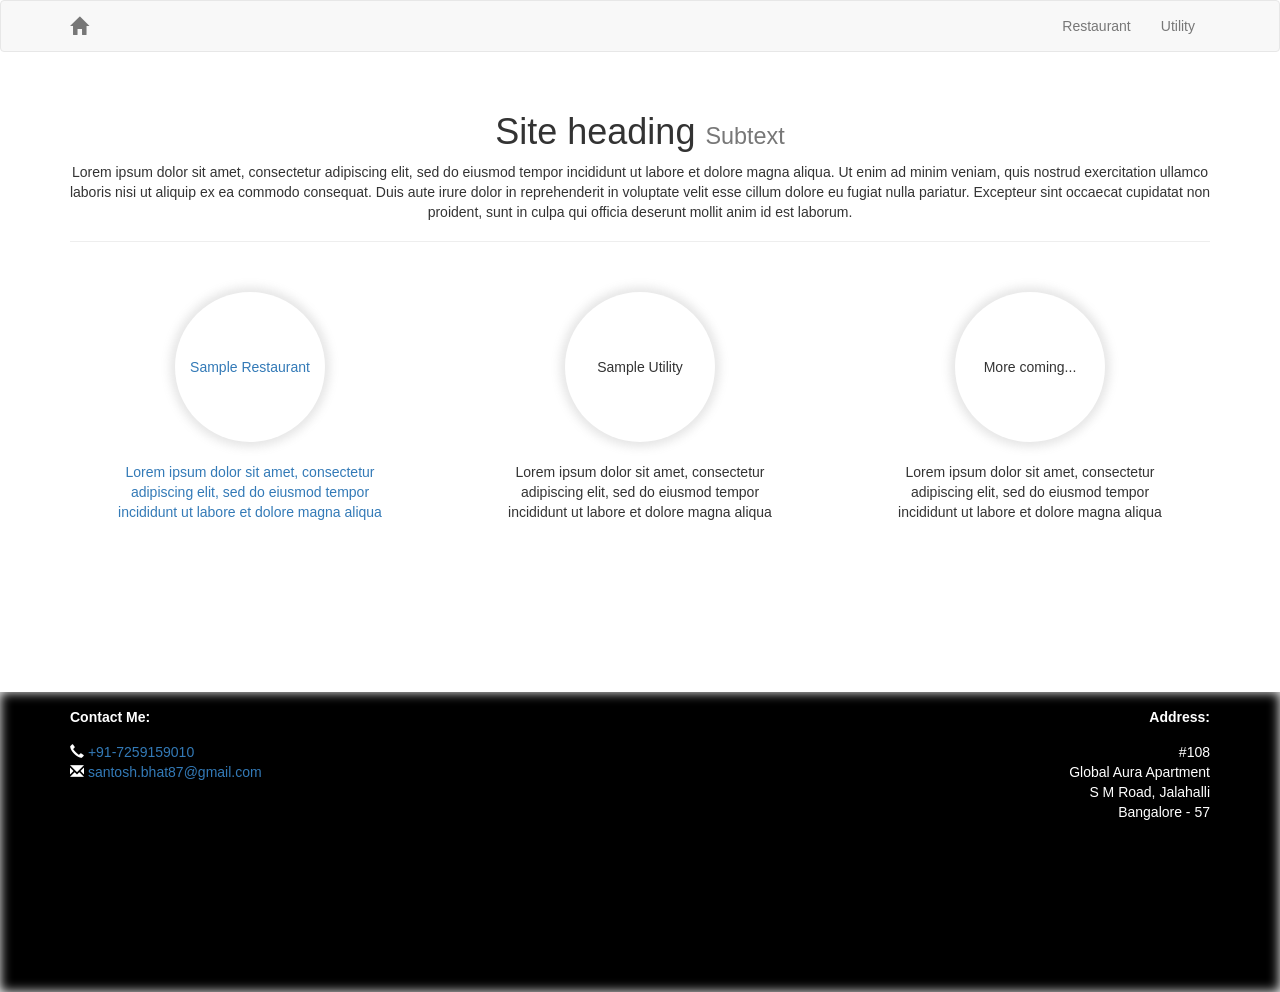
<file: index.html>
<!DOCTYPE html>
<html>
<head>
    <title>Santosh's web site</title>
	<meta charset="utf-8" />
    <meta name="viewport" content="width=device-width, initial-scale=1, shrink-to-fit=no" />
    <script src="Scripts/jquery-1.9.1.js"></script>
    <script src="Scripts/bootstrap.js"></script>
    <script src="Scripts/angular.js"></script>
    <link href="Content/bootstrap.css" rel="stylesheet" />
    <link href="Content/main/main.css" rel="stylesheet" />
</head>
<body>
    <nav class="nav navbar navbar-default">
        <div class="container">
            <div class="navbar-header">
                <button type="button" class="navbar-toggle collapsed" data-toggle="collapse" data-target="#navbar-items" aria-expanded="false">
                    <span class="sr-only">Toggle navigation</span>
                    <span class="icon-bar"></span>
                    <span class="icon-bar"></span>
                    <span class="icon-bar"></span>
                </button>
                <a class="navbar-brand" href="default.html"><span class="glyphicon glyphicon-home"></span></a>
            </div>
            <div class="collapse navbar-collapse" id="navbar-items">
                <ul class="nav navbar-nav navbar-right">
                    <li><a href="restaurant/restaurant.html">Restaurant</a></li>
                    <li><a href="#">Utility</a></li>
                </ul>
            </div>
        </div>
    </nav>
    <div class="container">
        <div class="page-header text-center">
            <h1>Site heading <small>Subtext </small></h1>
            <div class="row">
                <p>Lorem ipsum dolor sit amet, consectetur adipiscing elit, sed do eiusmod tempor incididunt ut labore et dolore magna aliqua. Ut enim ad minim veniam, quis nostrud exercitation ullamco laboris nisi ut aliquip ex ea commodo consequat. Duis aute irure dolor in reprehenderit in voluptate velit esse cillum dolore eu fugiat nulla pariatur. Excepteur sint occaecat cupidatat non proident, sunt in culpa qui officia deserunt mollit anim id est laborum.</p>
            </div>
        </div>
    </div>
    <div class="container extra-margin-top-20">
        <div class="row">
            <div class="col-xs-12 col-sm-12 col-md-4 text-center">
                <div class="tile">
                    <a href="restaurant/restaurant.html">
                        <div class="circle">
                            Sample Restaurant
                        </div>
                        <p>Lorem ipsum dolor sit amet, consectetur adipiscing elit, sed do eiusmod tempor incididunt ut labore et dolore magna aliqua</p>
                    </a>
                </div>
            </div>
            <div class="col-xs-12 col-sm-12 col-md-4 text-center">
                <div class="tile">
                    <div class="circle">
                        Sample Utility
                    </div>
                    <p>Lorem ipsum dolor sit amet, consectetur adipiscing elit, sed do eiusmod tempor incididunt ut labore et dolore magna aliqua</p>
                </div>
            </div>
            <div class="col-xs-12 col-sm-12 col-md-4 text-center">
                <div class="tile">
                    <div class="circle">
                        More coming...
                    </div>
                    <p>Lorem ipsum dolor sit amet, consectetur adipiscing elit, sed do eiusmod tempor incididunt ut labore et dolore magna aliqua</p>
                </div>
            </div>
        </div>
    </div>
    <div class="footer">
        <div class="container">
            <div class="row">
                <div class="col-md-6">
                    <div class="contact-card">
                        <div class="contact-card-header">Contact Me:</div>
                        <span class="glyphicon glyphicon-earphone"></span>  <a href="tel: +917259159010">+91-7259159010</a><br/>
                        <span class="glyphicon glyphicon-envelope"></span>  <a href="mailto: santosh.bhat87@gmail.com">santosh.bhat87@gmail.com</a>
                    </div>
                </div>
                <div class="col-md-6 col-md-6-right">
                    <div class="contact-card-header">Address:</div>
                    <div>#108 <br/>Global Aura Apartment<br/>S M Road, Jalahalli<br/>Bangalore - 57</div>
                </div>
            </div>
        </div>
    </div>
</body>
</html>
</file>
<file: Content/main/main.css>
* {
    box-sizing: border-box;
    margin: 0px;
    padding: 0px;
}

.circle {
    border-radius: 50%;
    width: 150px;
    height: 150px;
    line-height: 150px;
    margin: auto;
    margin-bottom: 20px;
    box-shadow: 0px 0px 10px 5px rgba(128, 128, 128, 0.2);
}

.tile {
    max-width: 400px;
    width: 80%;
    margin: auto;
    padding: 10px;
    cursor: pointer;
}

.footer {
    background: black;
    color: white;
    box-shadow: inset 0px 0px 12px 0px;
    min-height: 300px;
    width: 100%;
    margin-top: 150px;
}

.extra-margin-top-20 {
    margin-top: 20px;
}

.contact-card {
    max-width: 300px;
}

.contact-card-header {
    font-weight: bold;
    margin: 15px 0;
}

@media (min-width: 992px) {
    .col-md-6-right {
        text-align: right;
    }
}
</file>
